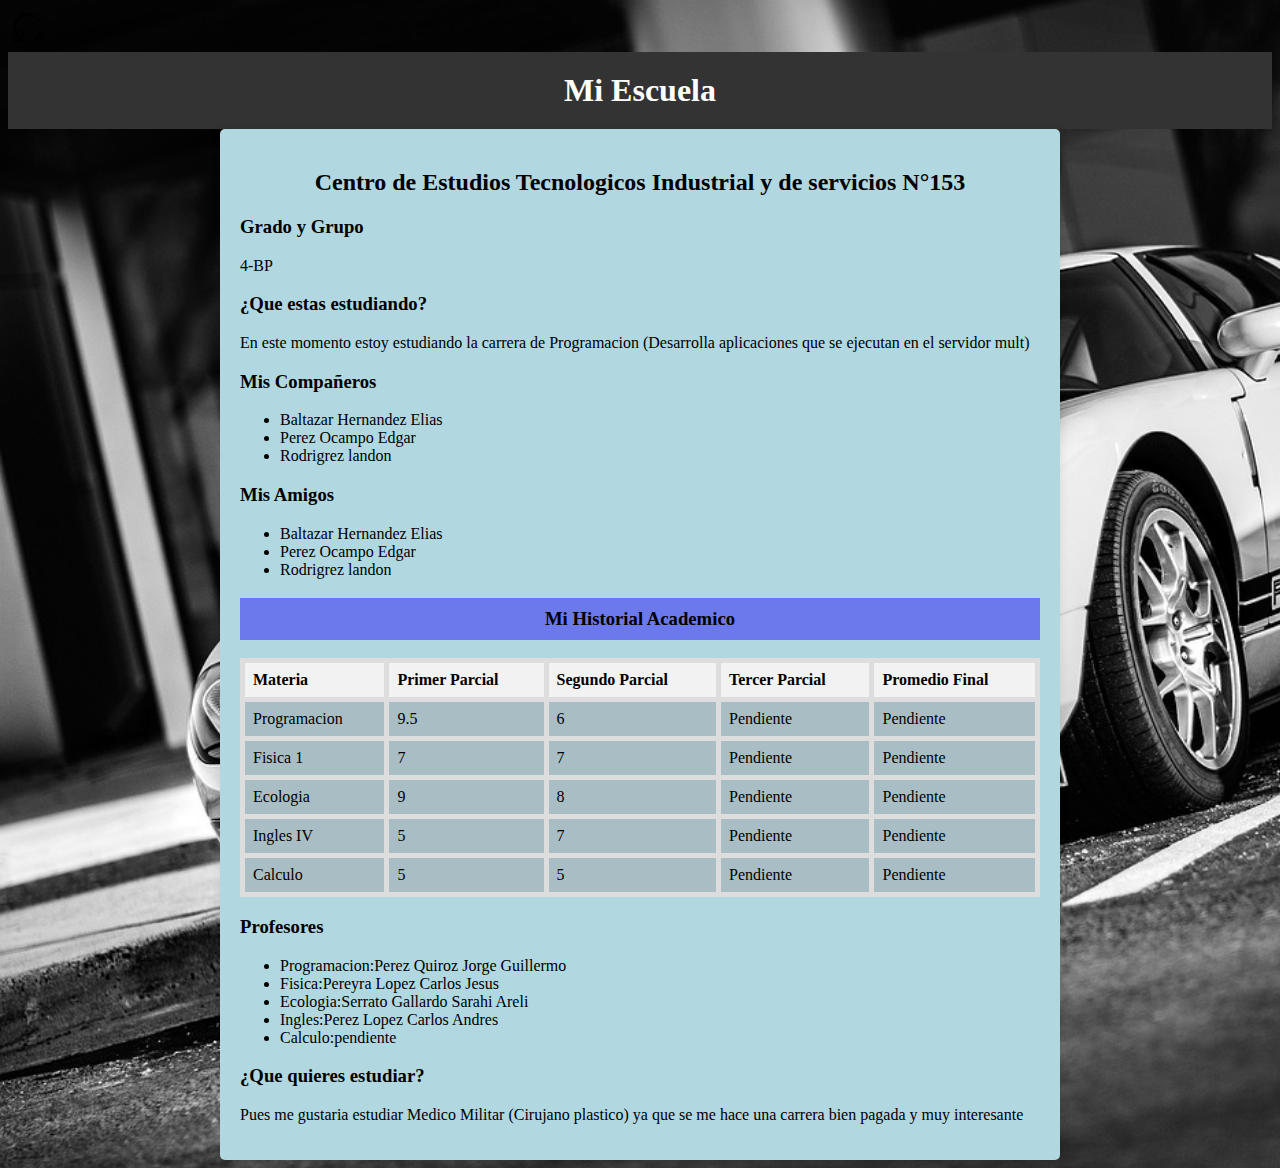
<file: Escuela.html>
<!DOCTYPE html>
<html lang="es">
<head>
    <meta charset="UTF-8">
    <meta name="viewport" content="width=device-width, initial-scale=1.0">
    <title>Escuela</title>
    <style>

        body{
            background-image: url(img/car-1376190_1280.jpg);
            background-size: cover;
            background-repeat: no-repeat;
        }
                
        .poetsen-one-regular {
            font-family: "Poetsen One", sans-serif;
            font-weight: 400;
            font-style: normal;
        }

        header {
            background-color: #333;
            color: #fff;
            padding: 20px;
            text-align: center;
        }

        h1 {
            margin: 0;
        }

        section {
            padding: 20px;
        }

        .container {
            max-width: 800px;
            margin: 0 auto; 
            padding: 20px;
            background-color: #b1d7e1;
            border-radius: 5px;
            box-shadow: 0 0 10px rgba(0, 0, 0, 0.1);
        }
        .school-info{
            margin-top: 20px;
        }

        .school-info p {
            line-height: 1.5;
        }

        table {
            width: 100%;
            border-collapse: collapse;
        }

        th, td {
            border: 5px solid #ddd;
            padding: 8px;
            text-align: left;
        }
        th {
            background-color: #f2f2f2;
        }
        td {
            background-color: #9f9f9f6f;
        }

        h2{
            text-align: center;
        }

         .academic {
            text-align: center;
            background-color: #1100fc6f;
            padding: 10px;
        }


    </style>
</head>
<body>
    <a href="index.html">
        <svg xmlns="http://www.w3.org/2000/svg" class="icon icon-tabler icon-tabler-rotate-2" width="40" height="40" viewBox="0 0 24 24" stroke-width="1.5" stroke="#000000" fill="none" stroke-linecap="round" stroke-linejoin="round">
            <path stroke="none" d="M0 0h24v24H0z" fill="none"/>
            <path d="M15 4.55a8 8 0 0 0 -6 14.9m0 -4.45v5h-5" />
            <path d="M18.37 7.16l0 .01" />
            <path d="M13 19.94l0 .01" />
            <path d="M16.84 18.37l0 .01" />
            <path d="M19.37 15.1l0 .01" />
            <path d="M19.94 11l0 .01" />
          </svg> 
    </a>
    <header>
        <h1>Mi Escuela</h1>
    </header>

    <section class="container">
        <div>
            <h2>Centro de Estudios Tecnologicos Industrial y de servicios N°153</h2>
            <p></p>
            <h3>Grado y Grupo</h3>
            <p>4-BP</p>
            <h3>¿Que estas estudiando?</h3>
            <p>En este momento estoy estudiando la carrera  de Programacion (Desarrolla aplicaciones que se ejecutan en el servidor mult)</p>
            <h3>Mis Compañeros</h3>
            <ul>
                <li>Baltazar Hernandez Elias</li>
                <li>Perez Ocampo Edgar</li>
                <li>Rodrigrez landon</li>
            </ul>
            <h3>Mis Amigos</h3>
            <ul>
                <li>Baltazar Hernandez Elias</li>
                <li>Perez Ocampo Edgar</li>
                <li>Rodrigrez landon</li>
            </ul>
            <h3 class="academic">Mi Historial Academico</h3>

            <table>
                <thead>
                    <tr>
                        <th>Materia</th>
                        <th>Primer Parcial</th>
                        <th>Segundo Parcial</th>
                        <th>Tercer Parcial</th>
                        <th>Promedio Final</th>
                    </tr>
                </thead>
                <tbody>
                    <tr>
                        <td>Programacion</td>
                        <td>9.5</td>
                        <td>6</td>
                        <td>Pendiente</td>
                        <td>Pendiente</td>
                    </tr>
                    <tr>
                        <td>Fisica 1</td>
                        <td>7</td>
                        <td>7</td>
                        <td>Pendiente</td>
                        <td>Pendiente</td>
                    </tr>
                    <tr>
                        <td>Ecologia</td>
                        <td>9</td>
                        <td>8</td>
                        <td>Pendiente</td>
                        <td>Pendiente</td>
                    </tr>
                    <tr>
                        <td>Ingles IV</td>
                        <td>5</td>
                        <td>7</td>
                        <td>Pendiente</td>
                        <td>Pendiente</td>
                    </tr>
                    <tr>
                        <td>Calculo</td>
                        <td>5</td>
                        <td>5</td>
                        <td>Pendiente</td>
                        <td>Pendiente</td>
                    </tr>
                </tbody>
            </table>
            
            <h3>Profesores</h3>
            <ul>
                <li>Programacion:Perez Quiroz Jorge Guillermo</li>
                <li>Fisica:Pereyra Lopez Carlos Jesus</li>
                <li>Ecologia:Serrato Gallardo Sarahi Areli</li>
                <li>Ingles:Perez Lopez Carlos Andres</li>
                <li>Calculo:pendiente</li>
            </ul>
            <h3>¿Que quieres estudiar?</h3>
            <p>Pues me gustaria estudiar Medico Militar (Cirujano plastico) ya que se me hace una carrera bien pagada y muy interesante</p>
            
        </div>
    </section>
</body>
</html>
</file>
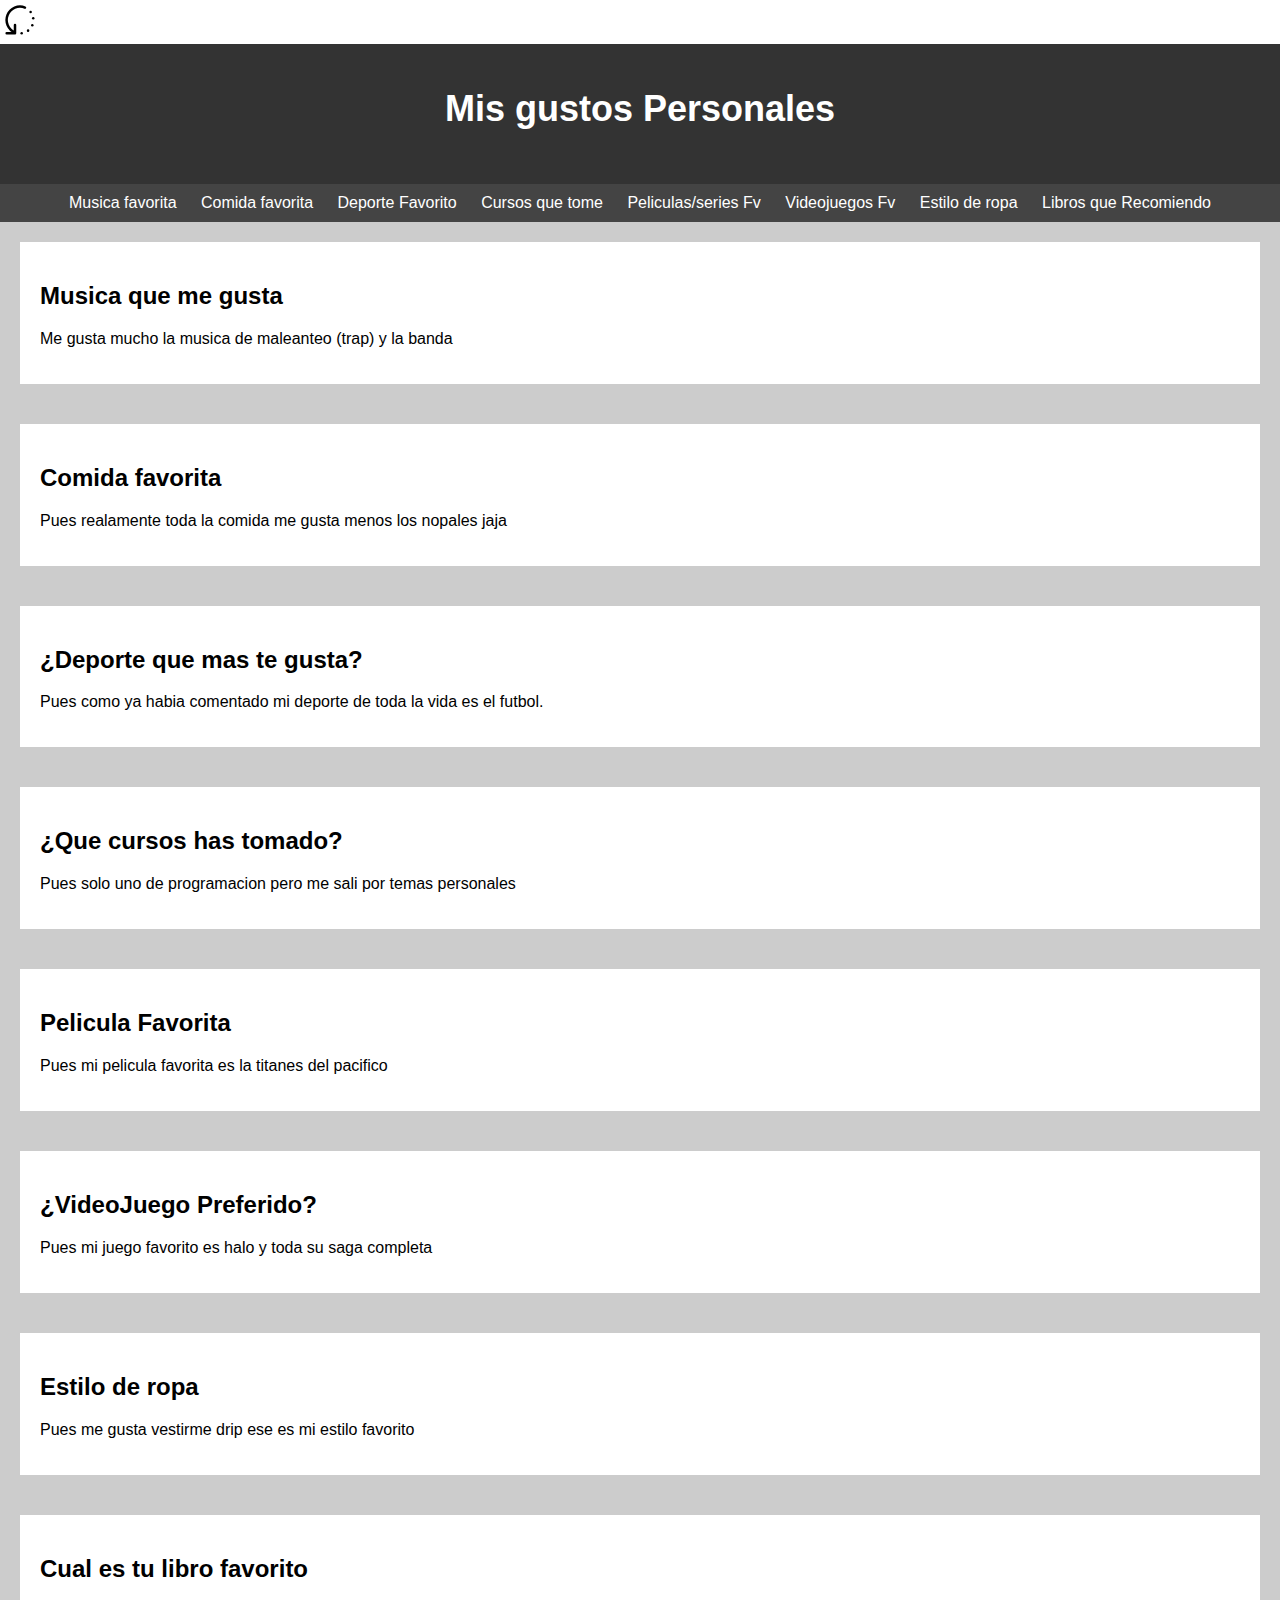
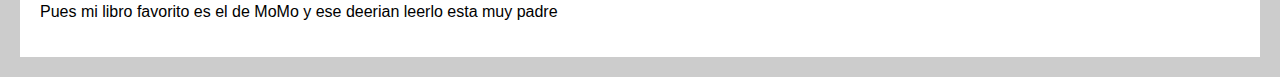
<file: personal.html>
<!DOCTYPE html>
<html lang="en">
<head>
    <meta charset="UTF-8">
    <meta name="viewport" content="width=device-width, initial-scale=1.0">
    <title>Personal</title>
    <style>
        body {
            font-family: Arial, Helvetica, sans-serif;
            margin: 0;
            padding: 0;
        }
        header {
            background-color: #333;
            color: #fff;
            padding: 20px;
            text-align: center;
            height: 100px;
        }
        nav {
            background-color: #444;
            padding: 10px 0;
            text-align: center;
        }
        nav a {
            color: #fff;
            text-decoration: none;
            margin: 0 10px;
        }

        section{
            padding: 20px;
            border: 20px solid #ccc
        }

        h1{
            font-size: 36px;
            text-align: center;
        }


    </style>
</head>
<body>

     <a href="index.html">
        <svg xmlns="http://www.w3.org/2000/svg" class="icon icon-tabler icon-tabler-rotate-2" width="40" height="40" viewBox="0 0 24 24" stroke-width="1.5" stroke="#000000" fill="none" stroke-linecap="round" stroke-linejoin="round">
            <path stroke="none" d="M0 0h24v24H0z" fill="none"/>
            <path d="M15 4.55a8 8 0 0 0 -6 14.9m0 -4.45v5h-5" />
            <path d="M18.37 7.16l0 .01" />
            <path d="M13 19.94l0 .01" />
            <path d="M16.84 18.37l0 .01" />
            <path d="M19.37 15.1l0 .01" />
            <path d="M19.94 11l0 .01" />
          </svg> 
    </a>
    
    <header>
   <h1>Mis gustos Personales</h1>
    </header>
    <nav>
        <a href="#musica">Musica favorita</a>
        <a href="#comida">Comida favorita</a>
        <a href="#deporte">Deporte Favorito</a>
        <a href="#curso">Cursos que tome</a>
        <a href="#peli">Peliculas/series Fv</a>
        <a href="#juego">Videojuegos Fv</a>
        <a href="#estilo">Estilo de ropa</a>
        <a href="#libro">Libros que Recomiendo</a>
    </nav>

    <section id="musica">
        <h2>Musica que me gusta</h2>
        <p>Me gusta mucho la musica de maleanteo (trap) y la banda</p>
    </section>

    <section id="comida">
        <h2>Comida favorita</h2>
        <p>Pues realamente toda la comida me gusta menos los nopales jaja</p>
    </section>

    <section class="deporte">
        <h2>¿Deporte que mas te gusta?</h2>
        <p>Pues como ya habia comentado mi deporte de toda la vida es el futbol.</p>
    </section>

    <section class="curso">
        <h2>¿Que cursos has tomado?</h2>
        <p>Pues solo uno de programacion pero me sali por temas personales</p>
    </section>

    <section class="peli">
        <h2>Pelicula Favorita</h2>
        <p>Pues mi pelicula favorita es la titanes del pacifico</p>
    </section>

    <section class="juego">
        <h2>¿VideoJuego Preferido?</h2>
        <p>Pues  mi juego favorito es halo y toda su saga completa</p>
    </section>

    <section class="estilo">
        <h2>Estilo de ropa</h2>
        <p>Pues me gusta vestirme drip ese es mi estilo favorito</p>
    </section>

    <section>
        <h2>Cual es tu libro favorito</h2>
        <p>Pues mi libro favorito es  el de MoMo y ese deerian leerlo esta muy padre</p>
    </section>
</body>
</html>
</file>
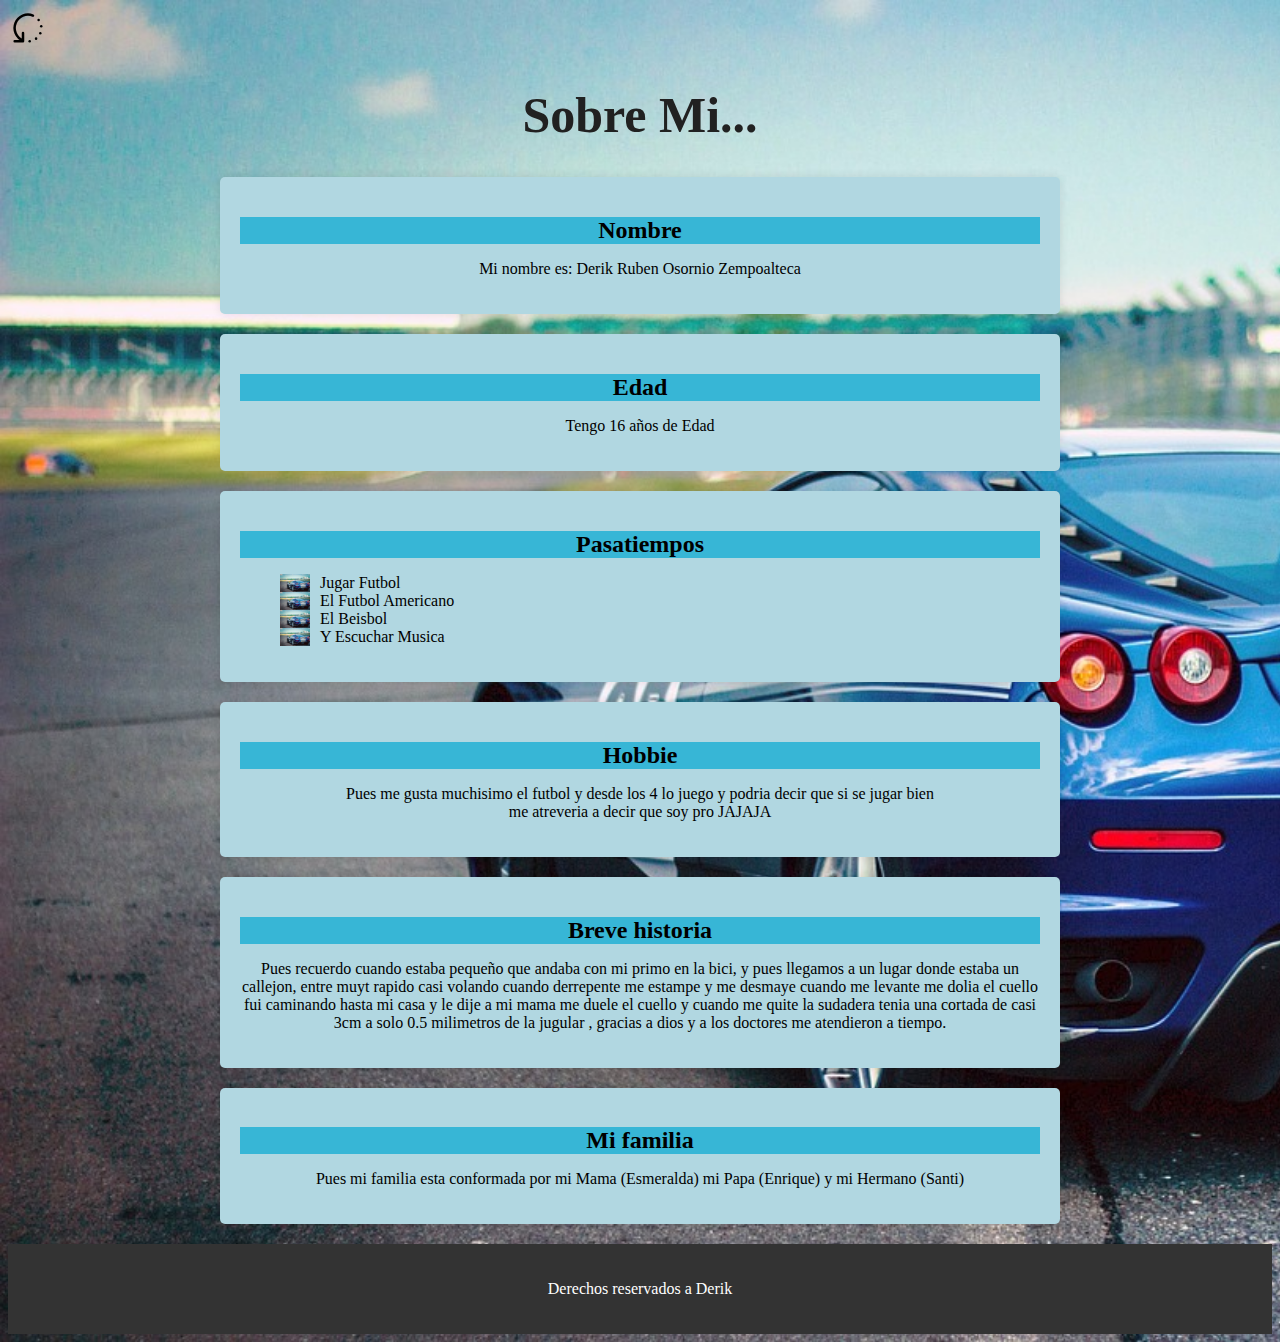
<file: Sobremi.html>
<!DOCTYPE html>
<html lang="es">
<head>
    <meta charset="UTF-8">
    <meta name="viewport" content="width=device-width, initial-scale=1.0">
    <title>Sobre Mi</title>
    <style>
        body{
            background-image: url(img/car-race-438467_1280.jpg);
            background-size: cover;
            background-repeat: no-repeat;
        }
        .poetsen-one-regular {
            font-family: "Poetsen One", sans-serif;
            font-weight: 400;
            font-style: normal;
        }
        h1 {
           font-size: 50px
        }
        header{
            color:#212121;
            text-align: center;
        }
        .contenido{
            max-width: 800px;
            margin: 20px auto;
            padding: 20px;
            background-color: #b1d7e1;
            border-radius: 5px;
            box-shadow: 0 0 10px rgba(0, 0, 0, 0.1);
        }

        footer{
            background-color: #333;
            color: #ffffff;
            padding: 20px;
            text-align: center;
        }

        ul.custom-bullets {
            list-style-type: none;
        }

        ul.custom-bullets li{
            padding-left: 40px;
            background: url(img/car-race-438467_1280.jpg);
            background-size: 30px 20px;
            background-repeat: no-repeat;
        }

        h2 {
            text-align: center;
            margin-bottom: 10px;
            background-color: #37b6d6;
        }

        h2 p {
             display: block;
        }

        p {
            text-align: center;
        }



    </style>
</head>
<body>
    <a href="index.html">
        <svg xmlns="http://www.w3.org/2000/svg" class="icon icon-tabler icon-tabler-rotate-2" width="40" height="40" viewBox="0 0 24 24" stroke-width="1.5" stroke="#000000" fill="none" stroke-linecap="round" stroke-linejoin="round">
            <path stroke="none" d="M0 0h24v24H0z" fill="none"/>
            <path d="M15 4.55a8 8 0 0 0 -6 14.9m0 -4.45v5h-5" />
            <path d="M18.37 7.16l0 .01" />
            <path d="M13 19.94l0 .01" />
            <path d="M16.84 18.37l0 .01" />
            <path d="M19.37 15.1l0 .01" />
            <path d="M19.94 11l0 .01" />
          </svg> 
    </a>

   <header>
    <h1>Sobre Mi...</h1>
   </header>

   <div class="contenido">
    <h2>Nombre</h2>
    <p>Mi nombre es: Derik Ruben Osornio Zempoalteca</p>
   </div>

   <div class="contenido">
    <h2>Edad</h2>
    <p>Tengo 16 años de Edad</p>
   </div>

   <div class="contenido">
    <h2>Pasatiempos</h2>
    <ul class="custom-bullets">
        <li>Jugar Futbol</li>
        <li>El Futbol Americano</li> 
        <li>El Beisbol</li>
        <li>Y Escuchar Musica</li>
        
    </ul>
   </div>

   <div class="contenido">
    <h2>Hobbie</h2>
    <p>Pues me gusta muchisimo el futbol y desde los 4 lo juego y podria decir que si se jugar bien <br> me atreveria a decir que soy pro JAJAJA</p>
   </div>

   <div class="contenido">
    <h2>Breve historia</h2>
    <p>Pues recuerdo cuando estaba pequeño que andaba con mi primo en la bici, y pues llegamos a un lugar donde estaba un callejon, entre muyt rapido casi volando 
        cuando derrepente me estampe y me desmaye  cuando me levante me dolia el cuello fui caminando hasta mi casa y le dije a mi mama 
        me duele el cuello y cuando me quite la sudadera tenia una cortada de casi 3cm a solo 0.5 milimetros de la jugular , gracias a dios y a los doctores me atendieron a tiempo.
    </p>
   </div>

   <div class="contenido">
    <h2>Mi familia</h2>
    <p>Pues mi familia esta conformada por mi Mama (Esmeralda) mi Papa (Enrique) y mi Hermano (Santi)</p>
   </div>
   
   <footer>
    <p>Derechos reservados a Derik </p>
   </footer>
</body>
</html>
</file>
